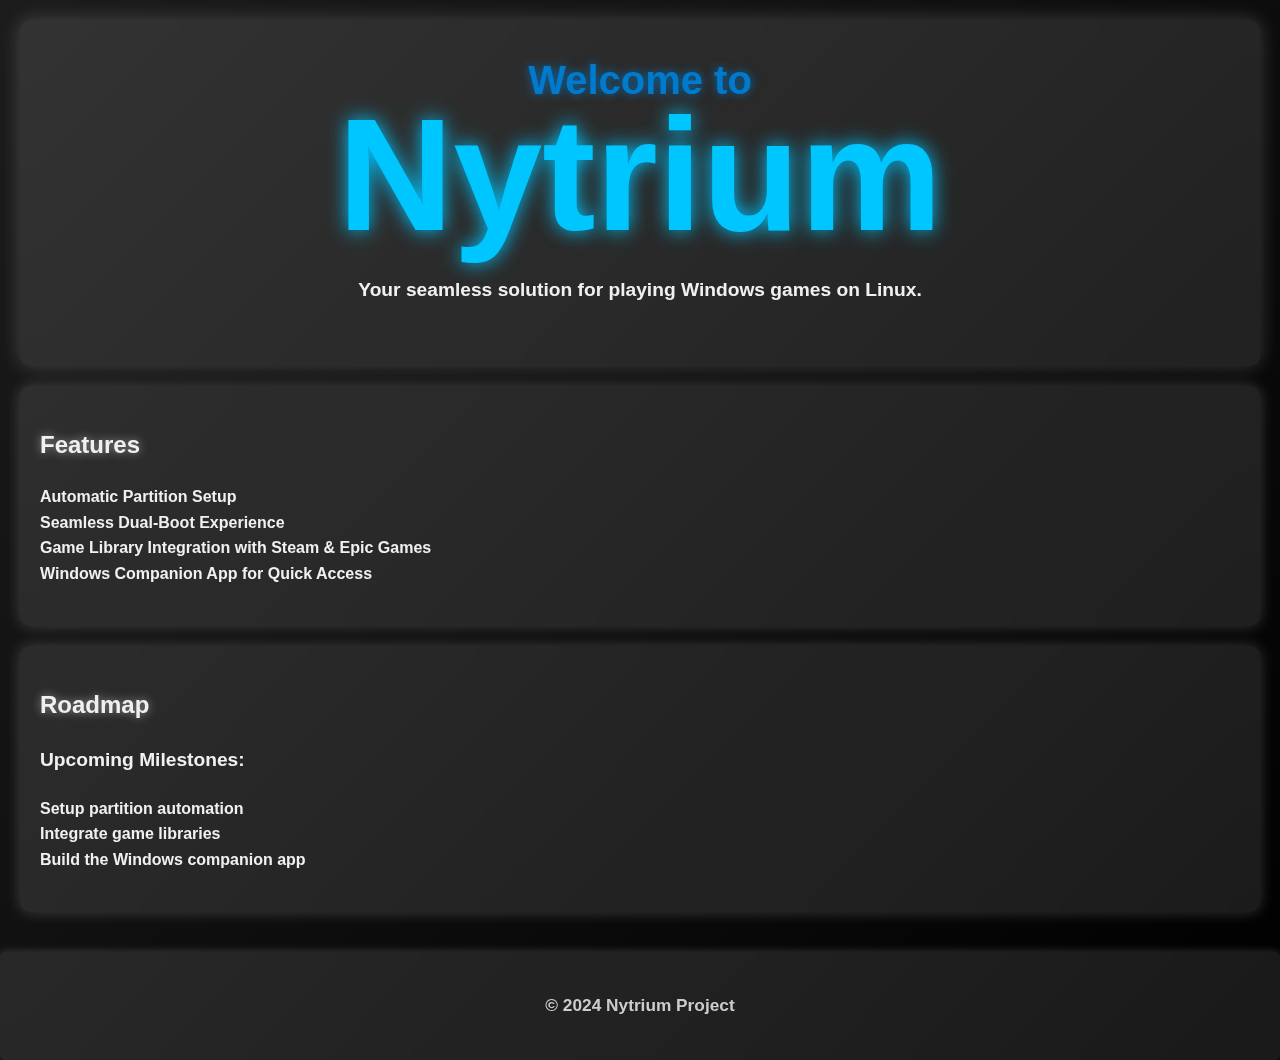
<file: index.html>
<!DOCTYPE html>
<html lang="en">
<head>
    <meta charset="UTF-8">
    <meta name="viewport" content="width=device-width, initial-scale=1.0">
    <title>Nytrium - Dual-Boot Gaming Launcher</title>
    <link rel="stylesheet" href="assets/style.css">
</head>
<body>
    <header>
        <h1>Welcome to<br><span class="nytrium-title">Nytrium</span></h1>
        <p>Your seamless solution for playing Windows games on Linux.</p>
    </header>

    <section id="features" class="section">
        <h2>Features</h2>
        <ul>
            <li>Automatic Partition Setup</li>
            <li>Seamless Dual-Boot Experience</li>
            <li>Game Library Integration with Steam & Epic Games</li>
            <li>Windows Companion App for Quick Access</li>
        </ul>
    </section>

    <section id="roadmap" class="section">
        <h2>Roadmap</h2>
        <p>Upcoming Milestones:</p>
        <ul>
            <li>Setup partition automation</li>
            <li>Integrate game libraries</li>
            <li>Build the Windows companion app</li>
        </ul>
    </section>

    <footer>
        <p>&copy; 2024 Nytrium Project</p>
    </footer>

    <script src="assets/script.js"></script>
</body>
</html>
</file>
<file: assets/style.css>
* {
    box-sizing: border-box;
    margin: 0;
    padding: 0;
}

body {
    font-family: 'San Francisco', Arial, sans-serif;
    background: linear-gradient(135deg, #1c1c1c, #000000);
    color: #f0f0f0;
    line-height: 1.6;
}

header {
    text-align: center;
    padding: 40px 20px;
    background: rgba(255, 255, 255, 0.1);
    backdrop-filter: blur(10px);
    border-radius: 10px;
    margin: 20px;
    box-shadow: 0 0 20px rgba(255, 255, 255, 0.2);
}

h1, h2, p, ul li {
    font-weight: bold;
}

h1 {
    font-size: 2.5em;
    color: #007acc;
    text-shadow: 0 0 10px rgba(0, 122, 204, 0.8);
    line-height: 1;
    margin-bottom: 5px;
}

.nytrium-title {
    font-size: 4em;
    display: block;
    color: #00c6ff;
    text-shadow: 0 0 20px rgba(0, 198, 255, 1);
    margin-top: -5px;
}

p {
    font-size: 1.2em;
    margin: 20px 0;
}

.section {
    padding: 40px 20px;
    margin: 20px;
    background: rgba(255, 255, 255, 0.1);
    backdrop-filter: blur(10px);
    border-radius: 10px;
    box-shadow: 0 0 15px rgba(255, 255, 255, 0.2);
}

h2 {
    margin-bottom: 20px;
    text-shadow: 0 0 10px rgba(255, 255, 255, 0.5);
}

ul {
    list-style-type: none;
    padding-left: 0;
}

footer {
    text-align: center;
    padding: 20px;
    margin-top: 40px;
    font-size: 0.9em;
    color: #ccc;
    background: rgba(255, 255, 255, 0.1);
    backdrop-filter: blur(10px);
    border-radius: 5px;
    box-shadow: 0 0 10px rgba(255, 255, 255, 0.2);
}
</file>
